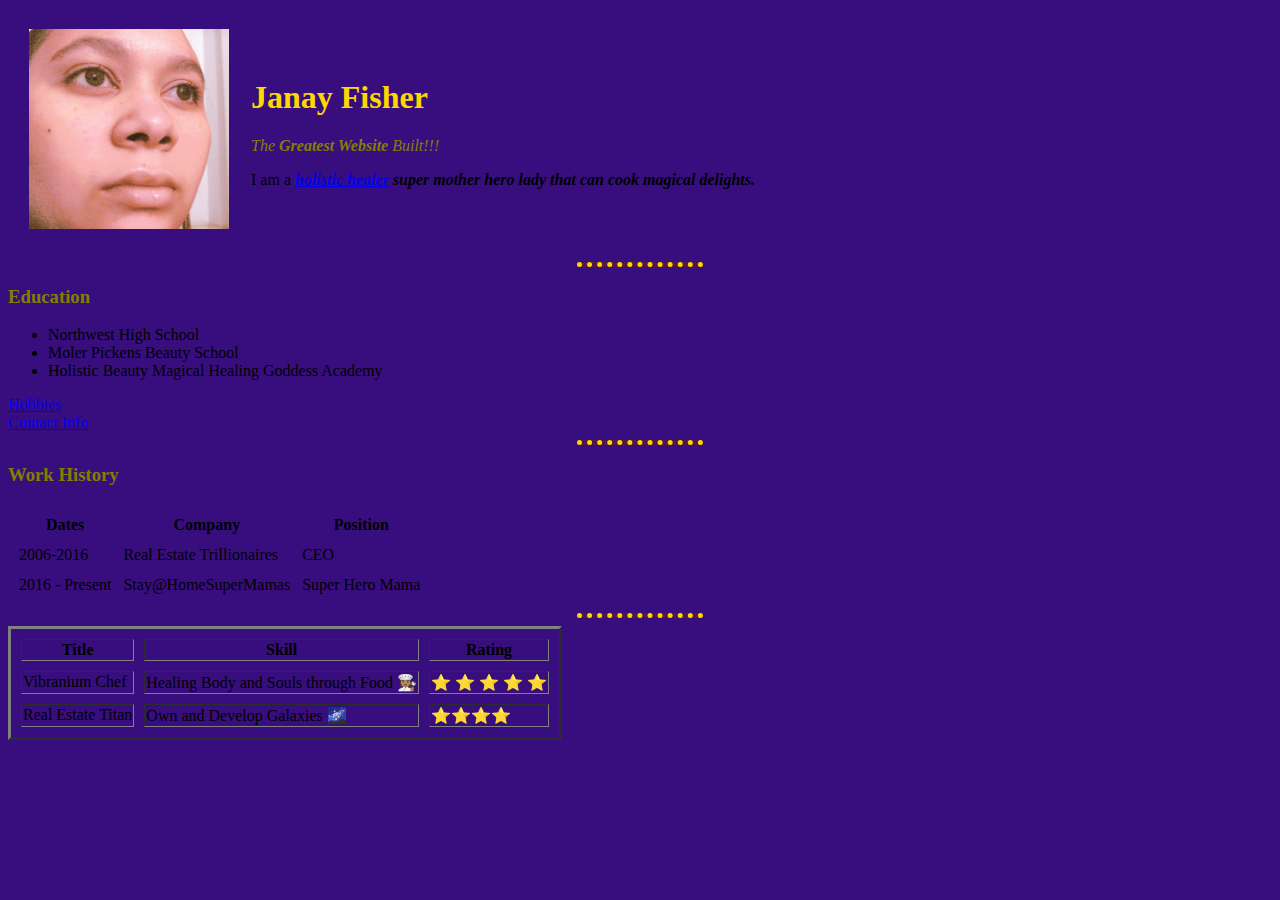
<file: index.html>
<!DOCTYPE html>
<html lang="en" dir="ltr">

 <head>
   
   <meta charset="utf-8">

   <title>💯Janay's site💯 </title>

   <link rel="stylesheet" href="css/styles.css">

 </head>

 <body>

   <table cellspacing="20">

   <tr>

      <td>
        <img src="Images\My Pics 076.jpg" width="200" height="200" alt="Picture Not Found">
      </td>

      <td>

        <h1>Janay Fisher</h1>

        <p style="color:olive;">
          <em> The <strong> Greatest Website </strong> Built!!!</em>
        </p>

        <p>
          I am a <em><strong><a href="https://www.youtube.com/watch?v=DWzskeaW8Vs">
                holistic healer</a> super mother hero lady that can cook magical delights.</strong></em>
        </p>

      </td>

    </tr>

  </table>

  <hr color=purple>

  <h3>Education</h3>

  <!--
      <p>Northwest High School Graduated 2006 </p>
      <p>Moler Pickens Beauty School Graduated 2016</p>
      <p>Holistic Beauty Magical Healing Goddess Academy Currently</p>
    -->

  <ul>

    <li>Northwest High School</li>
    <li>Moler Pickens Beauty School</li>
    <li>Holistic Beauty Magical Healing Goddess Academy</li>

  </ul>

  <a href="hobbies.html">Hobbies</a>

  <br>

  <a href="contactinfo.html">Contact Info</a>

  <hr color="purple">

  <h3>Work History</h3>

  <table cellspacing="10">

    <thead>
      <th>Dates</th>
      <th>Company</th>
      <th>Position</th>
    </thead>

    <tbody>

      <tr>
        <td>2006-2016</td>
        <td>Real Estate Trillionaires</td>
        <td>CEO</td>
      </tr>

      <tr>
        <td>2016 - Present</td>
        <td>Stay@HomeSuperMamas</td>
        <td>Super Hero Mama</td>
      </tr>

    </tbody>

  </table>

  <hr color="purple">

  <table cellspacing="10" border="3">

    <thead>
      <th>Title</th>
      <th>Skill</th>
      <th>Rating</th>
    </thead>

    <tbody>

      <tr>
        <td>Vibranium Chef</td>
        <td>Healing Body and Souls through Food 👩🏽‍🍳</td>
        <td>⭐️ ⭐️ ⭐️ ⭐️ ⭐️ </td>
      </tr>

      <tr>
        <td>Real Estate Titan</td>
        <td> Own and Develop Galaxies 🌌</td>
        <td>⭐️⭐️⭐️⭐️</td>
      </tr>

    </tbody>

  </table>

</body>

</html>
</file>
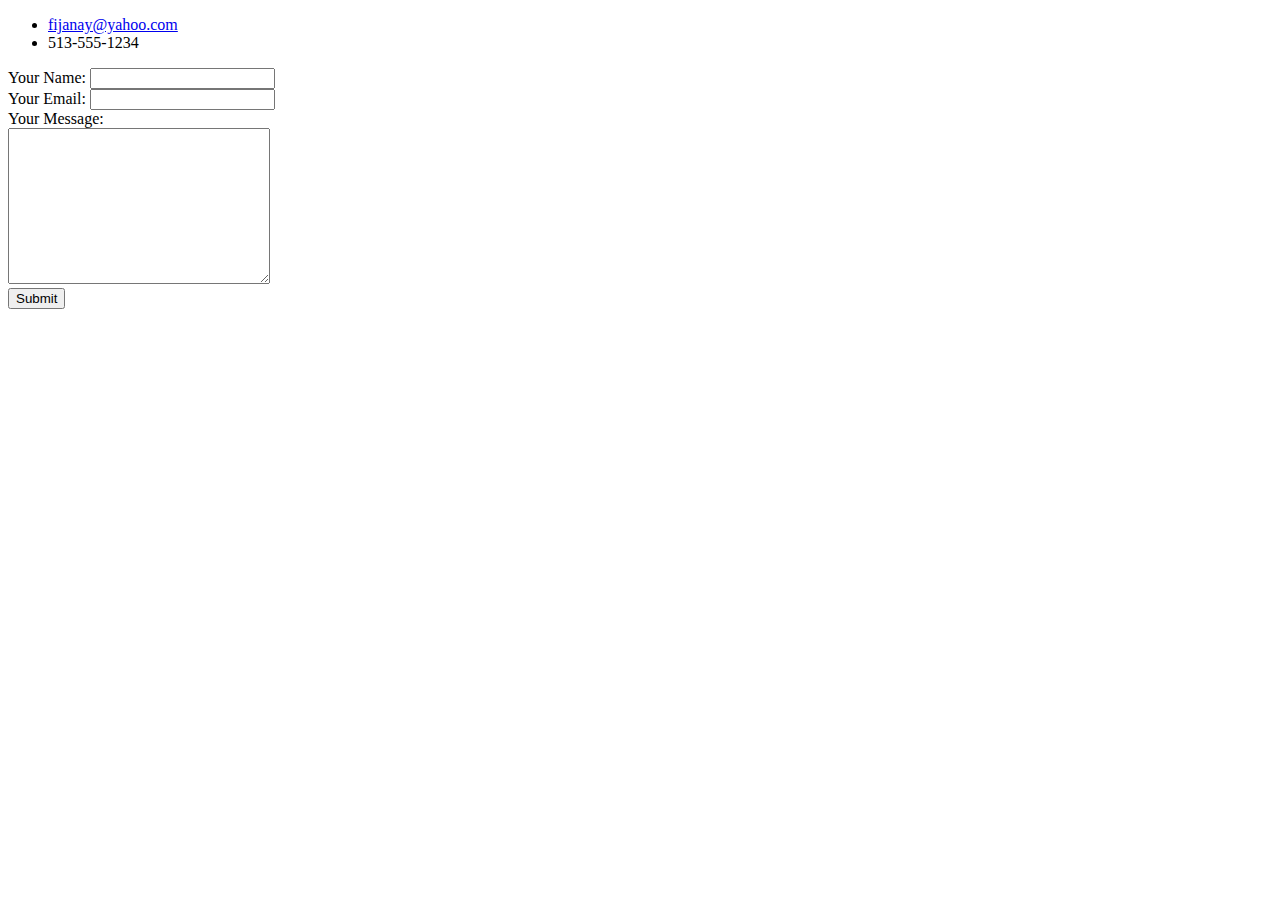
<file: contactinfo.html>
<!DOCTYPE html>
<html lang="en" dir="ltr">
  <head>
    <meta charset="utf-8">
    <title>Contact Info</title>
  </head>
  <body>
    <ul>
      <li><a href="https://mail.yahoo.com/d/compose/">fijanay@yahoo.com</a></li>
      <li>513-555-1234</li>
    </ul>

    <form action="mailto:fijanay@yahoo.com" method="post" enctype="text/plain">

      <label> Your Name: </label>
      <input type="text" name="yourName" value="">
      <br>

      <label> Your Email: </label>
      <input type="text" name="yourEmail" value="">
      <br>

      <label> Your Message: </label><br>
      <textarea name="yourMessage" rows="10" cols="30"></textarea><br>
      <input type="submit" name="">

    </form>



  </body>
</html>
</file>
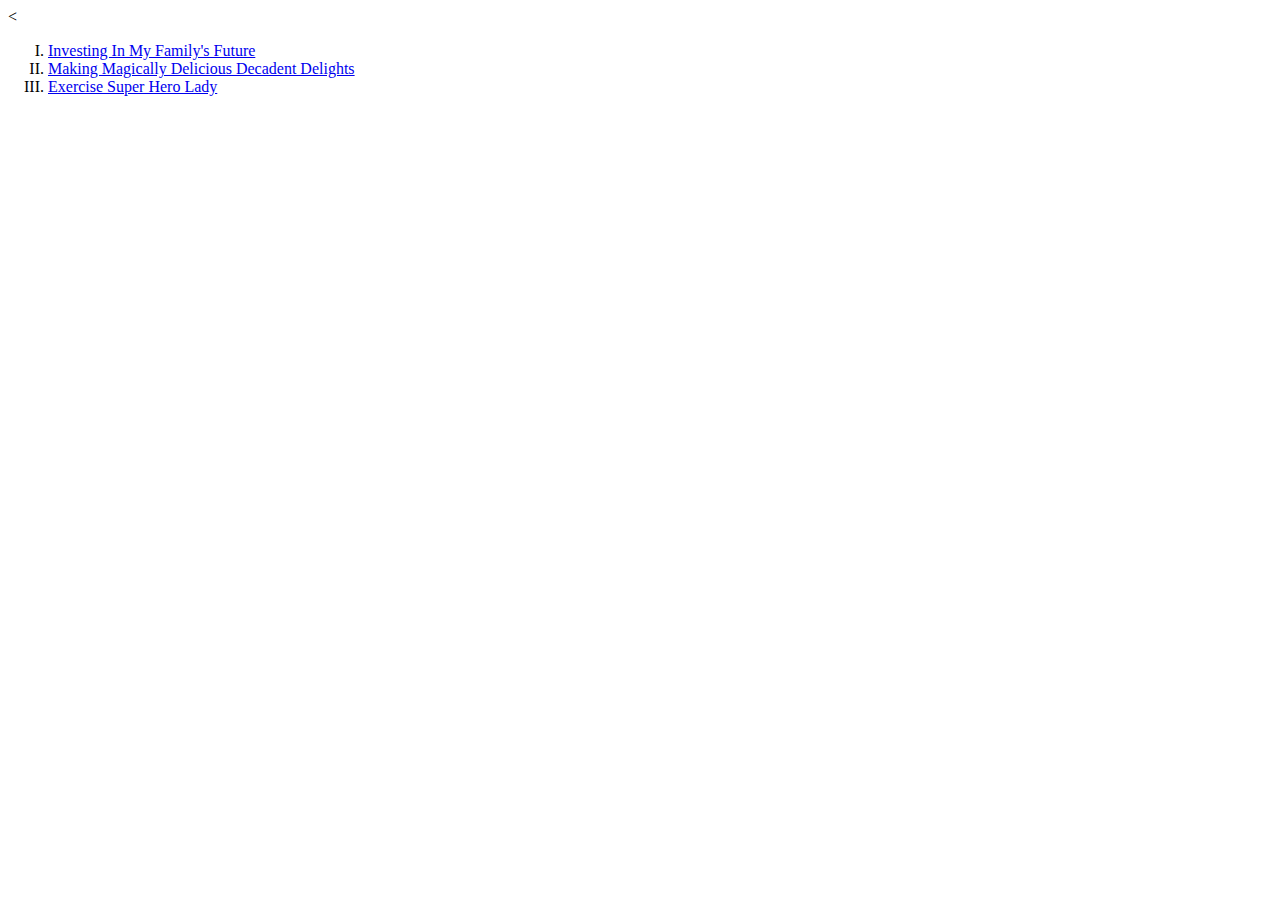
<file: hobbies.html>
<<!DOCTYPE html>
<html lang="en" dir="ltr">
  <head>
    <meta charset="utf-8">
    <title>Hobbies</title>
  </head>
   <body>
    <ol type="I">
       <li><a href="https://www.youtube.com/watch?v=LYv3OpHjOLw">Investing In My Family's Future</a></li>
       <li><a href="https://www.youtube.com/watch?v=T5tT3p1PKrY">Making Magically Delicious Decadent Delights</a></li>
       <li><a href="https://www.youtube.com/watch?v=2wP1u_RBb3E">Exercise Super Hero Lady</a></li>

    </ol>
  </body>
</html>
</file>
<file: css/styles.css>
body{background-color:#380e7f;}

hr{background-color:#511845;
  border-style:dotted none none;
  border-color: gold;
  border-width: 5px;
  width:10%;}

h1{color:gold;}
h3{color:olive;}
</file>
